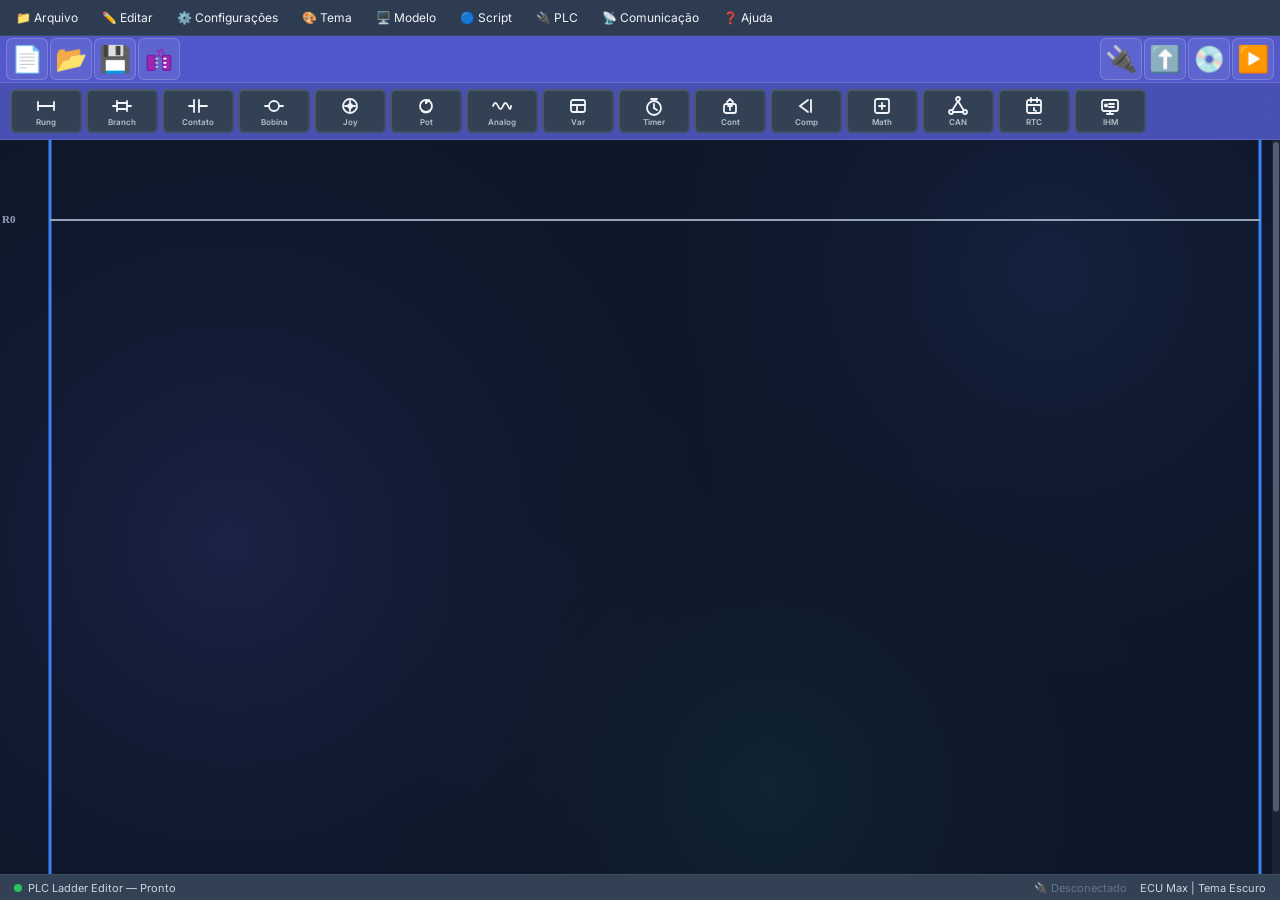
<file: index.html>
<!DOCTYPE html>
<html lang="pt-BR">
<head>
    <meta charset="UTF-8">
    <meta name="viewport" content="width=device-width, initial-scale=1.0">
    <meta name="description" content="Editor Ladder PLC — Alfatronic. Editor visual de lógica Ladder para controladores PLC.">
    <title>PLC Ladder Editor — Alfatronic</title>
    <link rel="stylesheet" href="css/styles.css?v=27">
    <link rel="icon" type="image/png" href="icons/icon-192.png">
    <!-- PWA -->
    <link rel="manifest" href="manifest.json">
    <meta name="theme-color" content="#1e293b">
    <meta name="apple-mobile-web-app-capable" content="yes">
    <meta name="apple-mobile-web-app-status-bar-style" content="black-translucent">
    <meta name="apple-mobile-web-app-title" content="PLC Editor">
    <link rel="apple-touch-icon" href="icons/icon-192.png">
</head>
<body>
    <div id="app">
        <!-- Menu Bar -->
        <div id="menubar"></div>

        <!-- Toolbar -->
        <div id="toolbar"></div>

        <!-- Component Palette (horizontal, above canvas) -->
        <div id="component-bar">
            <div id="component-palette"></div>
        </div>

        <!-- Main Content -->
        <div id="main-content">
            <!-- Canvas Area (view: ladder) -->
            <div id="canvas-area">
                <canvas id="ladder-canvas"></canvas>
            </div>

            <!-- Script Area (view: script) — ocupa o mesmo espaço que o canvas -->
            <div id="script-area" style="display:none; flex:1; flex-direction:column; background:#0f172a; overflow:hidden;">
                <!-- Barra superior do editor -->
                <div style="display:flex; align-items:center; padding:6px 12px; background:#1e293b; border-bottom:1px solid #334155; gap:8px; flex-shrink:0;">
                    <span style="color:#3b82f6; font-weight:bold; font-size:13px;">🔵 Script (Elk JS)</span>
                    <span style="flex:1"></span>
                    <span id="script-elk-warn" style="display:none; color:#fbbf24; font-size:11px;"></span>
                    <span id="script-byte-count" style="color:#94a3b8; font-size:11px;">0 / 4096 bytes</span>
                    <button id="btn-script-clear" style="background:#0f172a; color:#f1f5f9; border:1px solid #334155; border-radius:4px; padding:3px 10px; cursor:pointer; font-size:12px;">🗑 Limpar</button>
                </div>
                <!-- Textarea de edição -->
                <textarea id="script-editor-ta"
                    spellcheck="false"
                    placeholder="// Elk JS — escreva on_scan aqui&#10;let t = 0;&#10;&#10;let on_scan = function() {&#10;    let agora = tick_ms();&#10;    if (agora - t >= 500) {&#10;        t = agora;&#10;        plc_output(0, 1 - plc_input(0));&#10;    }&#10;};"
                    style="flex:1; resize:none; background:#0a0f1a; color:#e2e8f0; font-family:'Consolas','Courier New',monospace; font-size:13px; border:none; padding:12px 16px; outline:none; line-height:1.6; tab-size:4;"></textarea>
                <!-- Barra de status -->
                <div style="padding:4px 12px; background:#1e293b; border-top:1px solid #1e293b; color:#475569; font-size:10px; flex-shrink:0;">
                    plc_input(n) · plc_output(n,v) · plc_analog(n) · plc_pwm(n,duty) · plc_var_get(n) · plc_var_set(n,v) · tick_ms() · delay_ms(ms)
                </div>
            </div>

            <!-- Conectores Area (view: conectores) — ocupa o mesmo espaço que o canvas -->
            <div id="conectores-area" style="display:none; flex:1; flex-direction:column; background:#0f172a; overflow:hidden;"></div>

            <!-- Sidebar: Properties only -->
            <div id="sidebar" style="display:none">
                <div id="props-header">⚙️ Propriedades</div>
                <div id="props-panel">
                    <div id="props-content"></div>
                </div>
            </div>
        </div>

        <!-- Status Bar -->
        <div id="statusbar">
            <div class="status-indicator">
                <span class="status-dot"></span>
                <span id="status-text">PLC Ladder Editor — Pronto</span>
            </div>
            <div>
                <span id="comm-status-indicator" style="color: #64748b; margin-right: 10px;">🔌 Desconectado</span>
                <span id="status-model">ECU Max</span> |
                <span id="status-theme">Tema Escuro</span>
            </div>
        </div>

        <!-- Comm Modal -->
        <div id="comm-modal" class="modal" style="display:none;">
            <div class="modal-content">
                <div class="modal-header">
                    <h3>📡 Comunicação PLC</h3>
                    <button id="comm-close-btn" class="close-btn">×</button>
                </div>
                
                <div class="modal-body">
                    <div class="comm-tabs">
                        <button id="tab-serial" class="tab-btn active">Serial / USB</button>
                        <button id="tab-ble" class="tab-btn">BLE / Bluetooth</button>
                        <button id="tab-mqtt" class="tab-btn">☁️ WEB</button>
                    </div>

                    <!-- Serial Tab -->
                    <div id="panel-serial" class="tab-panel active">
                        <div class="config-row">
                            <label>Baudrate:</label>
                            <select id="serial-baudrate">
                                <option value="9600">9600</option>
                                <option value="19200">19200</option>
                                <option value="38400">38400</option>
                                <option value="57600">57600</option>
                                <option value="115200" selected>115200</option>
                                <option value="230400">230400</option>
                            </select>
                        </div>
                        <div class="action-row">
                            <button id="serial-connect-btn" class="btn btn-primary">🔌 Conectar Serial</button>
                            <button id="serial-disconnect-btn" class="btn btn-danger" disabled>Desconectar</button>
                        </div>
                    </div>

                    <!-- BLE Tab -->
                    <div id="panel-ble" class="tab-panel" style="display:none;">
                        <p class="ble-help">Certifique-se que o Bluetooth está ativado. O navegador pedirá para você selecionar o dispositivo ESP32.</p>
                        <div class="action-row">
                            <button id="ble-connect-btn" class="btn btn-primary">📶 Scan e Conectar BLE</button>
                            <button id="ble-disconnect-btn" class="btn btn-danger" disabled>Desconectar</button>
                        </div>
                    </div>

                    <!-- MQTT Tab -->
                    <div id="panel-mqtt" class="tab-panel" style="display:none;">
                        <div class="config-row">
                            <label>Broker:</label>
                            <select id="mqtt-host" style="width:100%;padding:4px;box-sizing:border-box;">
                                <option value="04ee441e0bb24887aeb3cb2467b2743c.s1.eu.hivemq.cloud">HiveMQ Cloud (Produção)</option>
                                <option value="broker.emqx.io">EMQX Public (Teste — sem senha)</option>
                            </select>
                        </div>
                        <div id="mqtt-auth-row">
                            <div class="config-row">
                                <label>Usuário:</label>
                                <input id="mqtt-user" type="text" style="width:100%;padding:4px;box-sizing:border-box;" value="PLC-web">
                            </div>
                            <div class="config-row">
                                <label>Senha:</label>
                                <div style="display:flex;gap:4px;width:100%;">
                                    <input id="mqtt-pass" type="password" style="flex:1;padding:4px;box-sizing:border-box;">
                                    <button type="button" id="mqtt-pass-toggle" title="Mostrar/ocultar senha" style="padding:4px 8px;background:#334155;border:1px solid #475569;border-radius:4px;color:#94a3b8;cursor:pointer;font-size:13px;">👁</button>
                                </div>
                            </div>
                        </div>
                        <div class="config-row">
                            <label>Device ID:</label>
                            <input id="mqtt-device-id" type="text" style="width:100%;padding:4px;box-sizing:border-box;" placeholder="Ex: 1C9DC2633298">
                        </div>
                        <div class="action-row">
                            <button id="mqtt-connect-btn" class="btn btn-primary">☁️ Conectar WEB</button>
                            <button id="mqtt-disconnect-btn" class="btn btn-danger" disabled>Desconectar</button>
                        </div>
                        <div id="mqtt-status-msg" style="margin-top:8px;font-size:12px;color:#64748b;"></div>
                    </div>

                </div>
            </div>
        </div>
    </div>

    <!-- Monitor MQTT — janela flutuante -->
    <div id="mqtt-monitor-window" class="hidden" style="position:fixed;bottom:20px;right:20px;width:520px;height:420px;background:#1e293b;border:1px solid #334155;border-radius:8px;z-index:1000;display:flex;flex-direction:column;box-shadow:0 4px 24px #0008;">
        <div id="mqtt-monitor-titlebar" style="padding:8px 12px;background:#0f172a;border-radius:8px 8px 0 0;cursor:move;display:flex;justify-content:space-between;align-items:center;user-select:none;">
            <span style="color:#38bdf8;font-weight:bold;font-size:13px;">☁️ Monitor WEB</span>
            <div style="display:flex;gap:6px;align-items:center;">
                <span id="mqtt-pkt-count" style="color:#64748b;font-size:11px;font-family:monospace;">pkt:0</span>
                <span id="mqtt-monitor-rtc" style="color:#94a3b8;font-size:11px;"></span>
<button id="mqtt-monitor-close" style="background:none;border:none;color:#94a3b8;font-size:18px;cursor:pointer;padding:0 4px;">×</button>
            </div>
        </div>
        <div style="padding:10px;overflow-y:hidden;flex:1;display:flex;flex-direction:column;gap:8px;">

            <!-- I/O Row -->
            <div style="display:flex;gap:8px;flex:1;min-height:0;">
                <div style="flex:1;background:#0f172a;border-radius:6px;padding:8px;display:flex;flex-direction:column;min-height:0;">
                    <div style="color:#64748b;font-size:11px;margin-bottom:6px;">ENTRADAS</div>
                    <div id="mqtt-inputs-grid" style="display:flex;flex-wrap:wrap;gap:4px;overflow-y:auto;flex:1;align-content:flex-start;"></div>
                </div>
                <div style="flex:1;background:#0f172a;border-radius:6px;padding:8px;display:flex;flex-direction:column;min-height:0;">
                    <div style="color:#64748b;font-size:11px;margin-bottom:6px;">SAÍDAS</div>
                    <div id="mqtt-outputs-grid" style="display:flex;flex-wrap:wrap;gap:4px;overflow-y:auto;flex:1;align-content:flex-start;"></div>
                </div>
            </div>

            <!-- Timers / Counters -->
            <div style="display:flex;gap:8px;flex:1;min-height:0;">
                <div style="flex:1;background:#0f172a;border-radius:6px;padding:8px;display:flex;flex-direction:column;min-height:0;">
                    <div style="color:#64748b;font-size:11px;margin-bottom:4px;">TON / TOFF (ms)</div>
                    <div id="mqtt-timers-row" style="display:flex;flex-wrap:wrap;gap:4px;overflow-y:auto;flex:1;align-content:flex-start;"></div>
                </div>
                <div style="flex:1;background:#0f172a;border-radius:6px;padding:8px;display:flex;flex-direction:column;min-height:0;">
                    <div style="color:#64748b;font-size:11px;margin-bottom:4px;">CTU / CTD</div>
                    <div id="mqtt-counters-row" style="display:flex;flex-wrap:wrap;gap:4px;overflow-y:auto;flex:1;align-content:flex-start;"></div>
                </div>
            </div>

            <!-- Vars / CMP -->
            <div style="display:flex;gap:8px;flex:1;min-height:0;">
                <div style="flex:1;background:#0f172a;border-radius:6px;padding:8px;display:flex;flex-direction:column;min-height:0;">
                    <div style="color:#64748b;font-size:11px;margin-bottom:4px;">VARIÁVEIS</div>
                    <div id="mqtt-vars-row" style="display:flex;flex-wrap:wrap;gap:4px;overflow-y:auto;flex:1;align-content:flex-start;"></div>
                </div>
                <div style="flex:1;background:#0f172a;border-radius:6px;padding:8px;display:flex;flex-direction:column;min-height:0;">
                    <div style="color:#64748b;font-size:11px;margin-bottom:4px;">CMP / MATH</div>
                    <div id="mqtt-cmp-row" style="display:flex;flex-wrap:wrap;gap:4px;overflow-y:auto;flex:1;align-content:flex-start;"></div>
                </div>
            </div>

        </div>
    </div>

    <!-- Modal: Atualização de Firmware (BLUP) -->
    <div id="fw-update-modal" style="display:none;position:fixed;inset:0;background:rgba(0,0,0,.65);z-index:9000;align-items:center;justify-content:center;">
        <div style="background:#1e293b;border:1px solid #334155;border-radius:10px;padding:28px 32px;min-width:380px;max-width:500px;width:92%;font-family:sans-serif;color:#e2e8f0;display:flex;flex-direction:column;gap:14px;">

            <!-- Título -->
            <div style="font-size:16px;font-weight:700;color:#60a5fa;">🔄 Atualizar Firmware (BLUP)</div>

            <!-- Status geral -->
            <div id="fw-status-bar" style="background:#0f172a;border-radius:6px;padding:8px 12px;font-size:13px;color:#94a3b8;min-height:36px;display:flex;align-items:center;gap:8px;">
                <span id="fw-status-icon">⏳</span>
                <span id="fw-status-msg">Selecione o arquivo .bin do firmware.</span>
            </div>

            <!-- Seleção de arquivo -->
            <div id="fw-drop-zone" style="border:2px dashed #475569;border-radius:8px;padding:16px;text-align:center;cursor:pointer;transition:border-color .2s;">
                <div style="font-size:13px;color:#94a3b8;">Arraste o arquivo <b>.bin</b> aqui ou clique para selecionar</div>
                <div id="fw-file-name" style="margin-top:6px;font-size:12px;color:#4ade80;word-break:break-all;"></div>
                <input type="file" id="fw-file-input" accept=".bin" style="display:none;">
            </div>

            <!-- Barra de progresso -->
            <div>
                <div style="display:flex;justify-content:space-between;font-size:11px;color:#64748b;margin-bottom:4px;">
                    <span>Progresso BLUP</span>
                    <span id="fw-progress-text">0%</span>
                </div>
                <div style="background:#0f172a;border-radius:6px;height:18px;overflow:hidden;">
                    <div id="fw-progress-bar" style="height:100%;width:0%;background:linear-gradient(90deg,#2563eb,#60a5fa);transition:width .2s ease;"></div>
                </div>
                <div id="fw-bytes-info" style="font-size:11px;color:#475569;margin-top:3px;text-align:right;"></div>
            </div>

            <!-- Log (textarea = copiável) -->
            <textarea id="fw-log" readonly style="background:#0f172a;border:none;border-radius:6px;padding:8px 10px;height:130px;overflow-y:auto;font-size:11px;font-family:monospace;line-height:1.5;color:#94a3b8;resize:none;width:100%;box-sizing:border-box;outline:none;"></textarea>

            <!-- Envio manual (debug) -->
            <div style="display:flex;gap:6px;">
                <input id="fw-manual-input" type="text" placeholder="Enviar texto ao bootloader..." style="flex:1;padding:6px 8px;background:#0f172a;border:1px solid #334155;border-radius:6px;color:#e2e8f0;font-size:12px;font-family:monospace;">
                <button id="fw-manual-send" style="padding:6px 14px;background:#334155;color:#e2e8f0;border:none;border-radius:6px;cursor:pointer;font-size:12px;">Enviar</button>
            </div>

            <!-- Botões -->
            <div style="display:flex;gap:10px;justify-content:flex-end;">
                <button id="fw-cancel-btn" style="padding:8px 22px;background:#475569;color:#e2e8f0;border:none;border-radius:6px;cursor:pointer;font-size:13px;">Fechar</button>
                <button id="fw-send-btn" disabled style="padding:8px 22px;background:#2563eb;color:#fff;border:none;border-radius:6px;cursor:pointer;font-size:13px;font-weight:600;opacity:.4;">▶ Atualizar</button>
            </div>
        </div>
    </div>

    <!-- Monitor Serial — janela flutuante independente -->
    <div id="monitor-window" class="hidden">
        <div id="monitor-titlebar">
            <span>🖥️ Monitor Serial / BLE</span>
            <div class="monitor-title-actions">
                <button id="monitor-clear-btn" class="btn btn-small btn-secondary">Limpar</button>
                <button id="monitor-close-btn" class="close-btn">×</button>
            </div>
        </div>
        <div id="monitor-body">
            <textarea id="monitor-terminal" readonly spellcheck="false"></textarea>
            <div id="monitor-send-row">
                <input type="text" id="monitor-send-input" placeholder="Enviar texto puro...">
                <button id="monitor-send-btn" class="btn btn-secondary">Enviar</button>
            </div>
        </div>
    </div>

    <!-- Scripts (ordem importa) -->
    <script src="js/mqtt.min.js"></script>
    <script>console.log('[MQTT LIB]', typeof mqtt !== 'undefined' ? 'OK' : 'FALHOU — lib não carregou');</script>
    <script src="js/mqtt_comm.js?v=9"></script>
    <script src="js/plc_protocol.js?v=8"></script>
    <script src="js/serial_comm.js?v=8"></script>
    <script src="js/blup.js?v=2"></script>
    <script src="js/ble_comm.js?v=15"></script>
    <script src="js/plc_serializer.js?v=18"></script>
    <script src="js/themes.js?v=8"></script>
    <script src="js/components.js?v=9"></script>
    <script src="js/canvas.js?v=21"></script>
    <script src="js/properties.js?v=17"></script>
    <script src="js/conectores.js?v=2"></script>
    <script src="js/toolbar.js?v=22"></script>
    <script src="js/app.js?v=55"></script>
    <script src="js/pwa.js?v=15"></script>
</body>
</html>
</file>
<file: css/styles.css>
/* ================================================================
   PLC Ladder Editor — Design System
   Cores via CSS Custom Properties (sincronizadas com themes.js)
   ================================================================ */

@import url('https://fonts.googleapis.com/css2?family=Inter:wght@400;500;600;700&family=JetBrains+Mono:wght@400;700&display=swap');

*, *::before, *::after {
    box-sizing: border-box;
    margin: 0;
    padding: 0;
}

:root {
    /* Defaults (dark theme — sobrescritos por themes.js) */
    --bg-dark: #1e293b;
    --text-color: #f1f5f9;
    --entry-bg: #334155;
    --entry-fg: #f1f5f9;
    --menu-bg: #334155;
    --menu-fg: #f1f5f9;
    --menu-active: #475569;
    --ladder-bg: #1e293b;
    --component-header-bg: #6366f1;
    --component-header-fg: #f1f5f9;
    --component-subtitle-fg: #cbd5e1;
    --canvas-bg: #0f172a;
    --button-bg: #334155;
    --button-fg: #f1f5f9;
    --button-active-bg: #475569;
    --rung-line-color: #94a3b8;
    --power-rail-color: #3b82f6;
    --props-bg: #334155;
    --props-fg: #f1f5f9;
    --success-bg: #22c55e;
    --error-bg: #ef4444;
    --info-bg: #3b82f6;
    --st-fg: #9CDCFE;
}

html, body {
    height: 100%;
    width: 100%;
    margin: 0;
    padding: 0;
    overscroll-behavior-y: auto; /* permite pull-to-refresh no Android Chrome */
}

body {
    font-family: 'Inter', 'Segoe UI', sans-serif;
    background: var(--bg-dark);
    color: var(--text-color);
    overflow: hidden;
    user-select: none;
}

/* ================================================================
   Layout Principal
   ================================================================ */

#app {
    display: flex;
    flex-direction: column;
    height: 100vh;
    width: 100vw;
    overflow: clip; /* clip não cria scroll container → pull-to-refresh funciona */
}

/* ===== Menu Bar ===== */
#menubar {
    display: flex;
    align-items: center;
    background: rgba(51, 65, 85, 0.82);
    backdrop-filter: blur(10px) saturate(160%);
    -webkit-backdrop-filter: blur(10px) saturate(160%);
    min-height: 36px;
    padding: 0 4px;
    border-bottom: 1px solid rgba(255,255,255,0.08);
    z-index: 1000;
    overflow-x: auto;
    white-space: nowrap;
    max-width: 100%;
    min-width: 0; /* Exclusivo para forçar flex-items a cliparem filhos no mobile */
    box-sizing: border-box;
}

#menubar::-webkit-scrollbar {
    height: 0px; /* Esconde scrollbar nativa para design limpo (scroll por touch ativado) */
}

.menu-item {
    position: relative;
    flex-shrink: 0;
}

.menu-trigger {
    background: transparent;
    color: var(--menu-fg);
    border: none;
    padding: 6px 12px;
    border-radius: 4px;
    font-family: 'Inter', 'Segoe UI', sans-serif;
    font-size: 12px;
    cursor: pointer;
    transition: background 0.15s;
}
.menu-trigger:hover,
.menu-item.open .menu-trigger {
    background: var(--menu-active);
    color: white;
}

.menu-dropdown {
    /* display controlado via JS (appended ao body, fora do stacking context do menubar) */
    position: fixed;
    min-width: 240px;
    background: var(--menu-bg);
    border: 1px solid rgba(255,255,255,0.1);
    border-radius: 6px;
    padding: 4px;
    z-index: 2000;
    box-shadow: 0 10px 30px rgba(0,0,0,0.4);
}

@keyframes menuSlide {
    from { opacity: 0; transform: translateY(-4px); }
    to   { opacity: 1; transform: translateY(0); }
}

.menu-dropdown-item {
    display: flex;
    justify-content: space-between;
    align-items: center;
    width: 100%;
    background: transparent;
    color: var(--menu-fg);
    border: none;
    padding: 8px 12px;
    border-radius: 4px;
    font-size: 12px;
    font-family: 'Inter', 'Segoe UI', sans-serif;
    cursor: pointer;
    transition: background 0.12s;
    text-align: left;
}
.menu-dropdown-item:hover {
    background: var(--menu-active);
    color: white;
}
.menu-dropdown-item .shortcut {
    font-size: 10px;
    opacity: 0.5;
    margin-left: 20px;
}
.menu-dropdown-item .menu-check {
    width: 16px;
    min-width: 16px;
    font-size: 11px;
    color: #4ade80;
    margin-left: 12px;
    text-align: right;
}
.menu-dropdown-item.menu-item-active {
    color: #4ade80;
}

.menu-separator {
    height: 1px;
    background: rgba(255,255,255,0.08);
    margin: 4px 8px;
}

/* ===== Toolbar ===== */
#toolbar {
    display: flex;
    align-items: center;
    background: rgba(99, 102, 241, 0.78);
    backdrop-filter: blur(12px) saturate(180%);
    -webkit-backdrop-filter: blur(12px) saturate(180%);
    border-bottom: 1px solid rgba(255,255,255,0.12);
    min-height: 38px;
    padding: 2px 6px;
    gap: 2px;
    overflow-x: auto;
    white-space: nowrap;
    max-width: 100%;
    min-width: 0;
    box-sizing: border-box;
}

.toolbar-btn {
    display: inline-flex;
    align-items: center;
    justify-content: center;
    width: 42px;
    height: 42px;
    box-sizing: border-box;
    background: rgba(255,255,255,0.08);
    border: 1px solid rgba(255,255,255,0.18);
    color: white;
    font-size: 26px;
    padding: 3px;
    border-radius: 6px;
    cursor: pointer;
    transition: background 0.15s, transform 0.1s, border-color 0.15s, box-shadow 0.15s;
    line-height: 1;
}
.toolbar-btn svg {
    display: block;
    width: 30px;
    height: 30px;
}
.toolbar-btn:hover {
    background: rgba(255,255,255,0.20);
    border-color: rgba(255,255,255,0.35);
    box-shadow: 0 2px 8px rgba(0,0,0,0.25);
    transform: scale(1.1);
}
.toolbar-btn:active {
    transform: scale(0.95);
    background: rgba(255,255,255,0.12);
}

.toolbar-separator {
    display: none;
}

.toolbar-spacer {
    flex: 1;
}

/* ===== Main Content ===== */
#main-content {
    display: flex;
    flex: 1;
    overflow: hidden;
    position: relative;
}

/* ===== Component Bar (horizontal, above canvas — matches Python layout) ===== */
#component-bar {
    background: rgba(99, 102, 241, 0.65);
    backdrop-filter: blur(10px) saturate(160%);
    -webkit-backdrop-filter: blur(10px) saturate(160%);
    border-bottom: 1px solid rgba(255,255,255,0.10);
    padding: 6px 10px;
    flex-shrink: 0;
}

#component-palette {
    display: flex;
    flex-wrap: nowrap;
    gap: 4px;
    overflow-x: auto;
    align-items: center;
}

.component-btn {
    display: flex;
    flex-direction: column;
    align-items: center;
    justify-content: center;
    background: var(--button-bg);
    color: var(--button-fg);
    border: 2px outset rgba(255,255,255,0.12);
    border-radius: 6px;
    padding: 4px 6px;
    min-width: 72px;
    height: 44px;
    cursor: grab;
    font-family: 'JetBrains Mono', 'Courier New', monospace;
    transition: background 0.15s, transform 0.1s, box-shadow 0.15s;
    flex-shrink: 0;
}
.component-btn:hover {
    background: var(--button-active-bg);
    transform: translateY(-2px);
    box-shadow: 0 4px 12px rgba(0,0,0,0.35);
}
.component-btn:active,
.component-btn.dragging {
    cursor: grabbing;
    transform: scale(0.95);
    opacity: 0.7;
}

/* ===== Sidebar (Properties — overlay on right side, hidden by default) ===== */
#sidebar {
    display: flex;
    flex-direction: column;
    width: 280px;
    position: absolute;
    top: 0;
    right: 0;
    bottom: 0;
    background: var(--ladder-bg);
    border-left: 1px solid rgba(255,255,255,0.12);
    box-shadow: -4px 0 16px rgba(0,0,0,0.3);
    overflow: hidden;
    z-index: 100;
}

.comp-icon {
    display: flex;
    align-items: center;
    justify-content: center;
    width: 24px;
    height: 20px;
}
.comp-icon svg {
    width: 24px;
    height: 20px;
}
.comp-label {
    font-family: 'Inter', sans-serif;
    font-size: 8px;
    font-weight: 600;
    opacity: 0.7;
    margin-top: 1px;
}

/* ===== Properties Panel ===== */
#props-header {
    background: var(--component-header-bg);
    color: white;
    font-weight: 700;
    font-size: 12px;
    padding: 10px 14px;
    letter-spacing: 0.5px;
}

#props-panel {
    flex: 1;
    overflow-y: auto;
    background: var(--props-bg);
}

#props-content {
    padding: 14px;
}

.props-empty {
    display: flex;
    flex-direction: column;
    align-items: center;
    justify-content: center;
    padding: 40px 10px;
    opacity: 0.4;
    text-align: center;
}
.props-empty-icon {
    font-size: 32px;
    margin-bottom: 12px;
}
.props-empty-text {
    font-size: 12px;
    line-height: 1.6;
}

.props-group {
    margin-bottom: 14px;
}

.props-label {
    display: block;
    font-size: 11px;
    font-weight: 600;
    color: var(--props-fg);
    margin-bottom: 5px;
    opacity: 0.8;
}

.props-input,
.props-select {
    width: 100%;
    background: var(--entry-bg);
    color: var(--entry-fg);
    border: 1px solid rgba(255,255,255,0.12);
    border-radius: 6px;
    padding: 8px 10px;
    font-family: 'Inter', sans-serif;
    font-size: 12px;
    outline: none;
    transition: border-color 0.2s, box-shadow 0.2s;
}
.props-input:focus,
.props-select:focus {
    border-color: #3b82f6;
    box-shadow: 0 0 0 3px rgba(59,130,246,0.15);
}

.props-select {
    cursor: pointer;
    appearance: none;
    background-image: url("data:image/svg+xml,%3Csvg xmlns='http://www.w3.org/2000/svg' viewBox='0 0 20 20' fill='%2394a3b8'%3E%3Cpath fill-rule='evenodd' d='M5.23 7.21a.75.75 0 011.06.02L10 11.168l3.71-3.938a.75.75 0 111.08 1.04l-4.25 4.5a.75.75 0 01-1.08 0l-4.25-4.5a.75.75 0 01.02-1.06z'/%3E%3C/svg%3E");
    background-repeat: no-repeat;
    background-position: right 8px center;
    background-size: 16px;
    padding-right: 30px;
}

.props-radio-group {
    display: flex;
    flex-direction: column;
    gap: 4px;
    padding: 4px 0;
}

.props-radio-label {
    display: flex;
    align-items: center;
    gap: 6px;
    font-size: 11px;
    color: var(--fg);
    cursor: pointer;
    padding: 2px 0;
}

.props-radio-label input[type="radio"],
.props-radio-label input[type="checkbox"] {
    width: auto;
    margin: 0;
    accent-color: #3b82f6;
    cursor: pointer;
}

.props-checkbox-group .props-radio-label {
    font-size: 11px;
    font-weight: 500;
}

.props-textarea {
    width: 100%;
    background: var(--entry-bg);
    color: var(--fg);
    border: 1px solid var(--border);
    border-radius: 6px;
    padding: 6px 10px;
    font-size: 11px;
    font-family: 'Consolas', 'Courier New', monospace;
    resize: vertical;
    box-sizing: border-box;
    transition: border-color 0.2s;
}
.props-textarea:focus {
    border-color: #3b82f6;
    outline: none;
    box-shadow: 0 0 0 3px rgba(59,130,246,0.15);
}

.props-byte-grid {
    display: grid;
    grid-template-columns: repeat(4, 1fr);
    gap: 4px;
    padding: 4px 0;
}

.props-byte-visual {
    margin-top: 6px;
    padding: 4px 8px;
    background: var(--entry-bg);
    border: 1px solid var(--border);
    border-radius: 4px;
    font-size: 11px;
    font-family: 'Consolas', monospace;
    font-weight: bold;
    text-align: center;
    color: var(--fg);
}

.props-delete-btn {
    display: block;
    width: 100%;
    background: #ef4444;
    color: white;
    border: none;
    border-radius: 6px;
    padding: 10px;
    font-size: 12px;
    font-weight: 600;
    cursor: pointer;
    margin-top: 20px;
    transition: background 0.15s, transform 0.1s;
}
.props-delete-btn:hover {
    background: #dc2626;
    transform: translateY(-1px);
}

/* ===== Canvas Area ===== */
#canvas-area {
    flex: 1;
    position: relative;
    background:
        radial-gradient(ellipse at 18% 55%, rgba(99, 102, 241, 0.07) 0%, transparent 58%),
        radial-gradient(ellipse at 82% 18%, rgba(59, 130, 246, 0.05) 0%, transparent 52%),
        radial-gradient(ellipse at 60% 85%, rgba(16, 185, 129, 0.04) 0%, transparent 45%),
        var(--canvas-bg);
    overflow: hidden;
}

/* Script area — ocupa o mesmo flex:1 que canvas-area (estilo QStackedWidget Python) */
#script-area {
    flex: 1;
    overflow: hidden;
}

#script-editor-ta {
    flex: 1;
    width: 100%;
    box-sizing: border-box;
}

#ladder-canvas {
    display: block;
    width: 100%;
    height: 100%;
    cursor: crosshair;
    touch-action: manipulation; /* permite pull-to-refresh; JS controla pan/zoom via preventDefault */
}

/* ===== Status Bar ===== */
#statusbar {
    display: flex;
    align-items: center;
    justify-content: space-between;
    background: var(--menu-bg);
    min-height: 26px;
    padding: 0 14px;
    font-size: 11px;
    color: var(--component-subtitle-fg);
    border-top: 1px solid rgba(255,255,255,0.06);
}

#statusbar .status-indicator {
    display: flex;
    align-items: center;
    gap: 6px;
}

.status-dot {
    width: 8px;
    height: 8px;
    border-radius: 50%;
    background: var(--success-bg);
    animation: pulse 2s ease-in-out infinite;
}

@keyframes pulse {
    0%, 100% { opacity: 1; }
    50% { opacity: 0.5; }
}

/* ===== Scrollbar ===== */
::-webkit-scrollbar { width: 8px; }
::-webkit-scrollbar-track { background: transparent; }
::-webkit-scrollbar-thumb {
    background: rgba(255,255,255,0.15);
    border-radius: 4px;
}
::-webkit-scrollbar-thumb:hover {
    background: rgba(255,255,255,0.25);
}

/* ===== Light theme overrides ===== */
.theme-light ::-webkit-scrollbar-thumb {
    background: rgba(0,0,0,0.15);
}
.theme-light ::-webkit-scrollbar-thumb:hover {
    background: rgba(0,0,0,0.25);
}

/* ===== Responsive ===== */
@media (max-width: 600px) {
    /* Compress menubar spacing on small screens so all items fit */
    .menu-btn {
        padding: 8px 8px;
        font-size: 13px;
    }

    #sidebar {
        width: 200px;
        min-width: 160px;
    }
    .component-btn {
        min-width: 58px;
        height: 36px;
    }
    .comp-icon { font-size: 8px; }
    .comp-label { font-size: 7px; }
    #component-palette {
        flex-wrap: nowrap;
        overflow-x: auto;
    }
}

/* ===== Communications Modal ===== */
.modal {
    position: fixed;
    top: 0; left: 0; right: 0; bottom: 0;
    background: rgba(0,0,0,0.6);
    display: flex;
    justify-content: center;
    align-items: center;
    z-index: 1000;
}

.modal-content {
    background: var(--ladder-bg);
    border: 1px solid rgba(255,255,255,0.15);
    border-radius: 8px;
    width: 600px;
    max-width: 95%;
    box-shadow: 0 10px 30px rgba(0,0,0,0.5);
    display: flex;
    flex-direction: column;
}

.modal-header {
    background: var(--component-header-bg);
    padding: 12px 20px;
    border-bottom: 1px solid rgba(255,255,255,0.1);
    display: flex;
    justify-content: space-between;
    align-items: center;
    border-radius: 8px 8px 0 0;
}

.modal-header h3 {
    margin: 0;
    font-size: 16px;
    color: var(--text-color);
}

.close-btn {
    background: none;
    border: none;
    color: #94a3b8;
    font-size: 24px;
    cursor: pointer;
    line-height: 1;
}

.close-btn:hover {
    color: #ef4444;
}

.modal-body {
    padding: 20px;
}

.comm-tabs {
    display: flex;
    gap: 10px;
    margin-bottom: 15px;
    border-bottom: 1px solid rgba(255,255,255,0.1);
    padding-bottom: 10px;
}

.tab-btn {
    background: var(--button-bg);
    color: var(--button-fg);
    border: 1px solid rgba(255,255,255,0.1);
    padding: 8px 16px;
    border-radius: 4px;
    cursor: pointer;
    font-weight: bold;
}

.tab-btn.active {
    background: #3b82f6;
    color: white;
    border-color: #3b82f6;
}

.config-row, .action-row {
    display: flex;
    align-items: center;
    gap: 15px;
    margin-bottom: 15px;
}

.btn {
    padding: 8px 16px;
    border-radius: 4px;
    border: none;
    cursor: pointer;
    font-weight: bold;
    color: white;
}
.btn-primary { background: #3b82f6; }
.btn-primary:hover { background: #2563eb; }
.btn-danger { background: #ef4444; }
.btn-danger:hover { background: #dc2626; }
.btn-danger:disabled { background: #7f1d1d; cursor: not-allowed; opacity: 0.6; }
.btn-success { background: #10b981; }
.btn-success:hover { background: #059669; }
.btn-secondary { background: #64748b; }
.btn-secondary:hover { background: #475569; }
.btn-small { padding: 4px 8px; font-size: 12px; }

.plc-controls h4 { margin: 0 0 10px 0; font-size: 14px; }

.comm-terminal-container {
    display: flex;
    flex-direction: column;
}

#comm-terminal {
    background: #0f172a;
    color: #f1f5f9;
    border: 1px solid rgba(255,255,255,0.2);
    border-radius: 4px;
    padding: 8px;
    font-family: 'Consolas', monospace;
    font-size: 12px;
    height: 150px;
    resize: vertical;
    margin-bottom: 10px;
}

.terminal-send {
    display: flex;
    gap: 10px;
}

#comm-send-input {
    flex: 1;
    background: var(--button-bg);
    color: var(--text-color);
    border: 1px solid rgba(255,255,255,0.2);
    padding: 8px;
    border-radius: 4px;
    font-family: 'Consolas', monospace;
}

.modal hr {
    border: 0;
    border-top: 1px solid rgba(255,255,255,0.1);
    margin: 15px 0;
}

/* =============================================
   Monitor Serial — janela flutuante separada
   ============================================= */
#monitor-window {
    position: fixed;
    bottom: 40px;
    right: 20px;
    width: 620px;
    min-width: 320px;
    min-height: 200px;
    background: #0f172a;
    border: 1px solid rgba(255,255,255,0.15);
    border-radius: 8px;
    box-shadow: 0 8px 32px rgba(0,0,0,0.6);
    z-index: 1100;
    display: flex;
    flex-direction: column;
    resize: both;
    overflow: hidden;
}

#monitor-window.hidden {
    display: none;
}

#mqtt-monitor-window.hidden {
    display: none !important;
}

#monitor-titlebar {
    background: #1e293b;
    padding: 8px 14px;
    border-bottom: 1px solid rgba(255,255,255,0.1);
    border-radius: 8px 8px 0 0;
    display: flex;
    justify-content: space-between;
    align-items: center;
    cursor: move;
    user-select: none;
    flex-shrink: 0;
}

#monitor-titlebar span {
    font-size: 13px;
    font-weight: bold;
    color: #94a3b8;
}

#monitor-titlebar .monitor-title-actions {
    display: flex;
    gap: 8px;
    align-items: center;
}

#monitor-body {
    display: flex;
    flex-direction: column;
    padding: 8px 10px;
    flex: 1;
    overflow: hidden;
    min-height: 0;
}

#monitor-terminal {
    flex: 1;
    background: #0a0f1a;
    color: #22c55e;
    border: 1px solid rgba(255,255,255,0.15);
    border-radius: 4px;
    padding: 8px;
    font-family: 'Consolas', monospace;
    font-size: 12px;
    resize: none;
    min-height: 0;
    overflow-y: auto;
}

#monitor-send-row {
    display: flex;
    gap: 8px;
    margin-top: 8px;
    flex-shrink: 0;
}

#monitor-send-input {
    flex: 1;
    background: #1e293b;
    color: #f1f5f9;
    border: 1px solid rgba(255,255,255,0.2);
    padding: 6px 8px;
    border-radius: 4px;
    font-family: 'Consolas', monospace;
    font-size: 12px;
}

#monitor-send-input:focus {
    outline: none;
    border-color: #3b82f6;
}

/* =============================================
   PWA Install Banner
   ============================================= */
#pwa-install-banner {
    display: none;
    position: fixed;
    bottom: 0;
    left: 0;
    right: 0;
    background: linear-gradient(135deg, #1e293b 0%, #0f172a 100%);
    border-top: 1px solid rgba(59, 130, 246, 0.4);
    padding: 12px 20px;
    align-items: center;
    justify-content: center;
    gap: 16px;
    z-index: 2000;
    box-shadow: 0 -4px 20px rgba(0, 0, 0, 0.4);
    animation: pwa-slide-up 0.4s ease-out;
}

.pwa-banner-text {
    color: #e2e8f0;
    font-size: 14px;
    font-weight: 500;
}

.pwa-banner-actions {
    display: flex;
    align-items: center;
    gap: 10px;
}

#pwa-install-btn {
    background: linear-gradient(135deg, #3b82f6, #2563eb);
    color: #fff;
    border: none;
    padding: 8px 20px;
    border-radius: 6px;
    font-weight: bold;
    font-size: 13px;
    cursor: pointer;
    transition: transform 0.15s, box-shadow 0.15s;
    box-shadow: 0 2px 10px rgba(59, 130, 246, 0.3);
}

#pwa-install-btn:hover {
    transform: translateY(-1px);
    box-shadow: 0 4px 16px rgba(59, 130, 246, 0.5);
}

.pwa-close-btn {
    background: none;
    border: none;
    color: #64748b;
    font-size: 18px;
    cursor: pointer;
    padding: 4px 8px;
    line-height: 1;
    transition: color 0.15s;
}

.pwa-close-btn:hover {
    color: #ef4444;
}

@keyframes pwa-slide-up {
    from {
        transform: translateY(100%);
        opacity: 0;
    }
    to {
        transform: translateY(0);
        opacity: 1;
    }
}

@media (max-width: 500px) {
    #pwa-install-banner {
        flex-direction: column;
        gap: 8px;
        padding: 10px 14px;
    }
    .pwa-banner-text {
        font-size: 12px;
    }
}

/* =============================================
   Monitor windows — Responsive (mobile)
   ============================================= */
@media (max-width: 600px) {
    #monitor-window {
        width: calc(100vw - 16px) !important;
        height: 200px !important;
        min-height: 120px !important;
        bottom: auto !important;
        top: 50% !important;
        right: 8px !important;
        left: 8px !important;
        font-size: 11px;
    }
    #monitor-terminal {
        font-size: 10px;
    }
    #mqtt-monitor-window {
        width: calc(100vw - 16px) !important;
        height: 260px !important;
        bottom: 8px !important;
        right: 8px !important;
        left: 8px !important;
        top: auto !important;
    }
}


/* ===================== Página Conectores ===================== */
#conectores-area { color: #e2e8f0; font-family: 'Segoe UI', sans-serif; }
.conn-header {
    display: flex; align-items: center; gap: 12px;
    padding: 8px 14px; background: #1e293b; border-bottom: 1px solid #334155; flex-shrink: 0;
}
.conn-back-btn {
    background: #2563eb; color: #fff; border: none; border-radius: 4px;
    padding: 6px 14px; font-size: 13px; font-weight: bold; cursor: pointer;
}
.conn-back-btn:hover { background: #1d4ed8; }
.conn-title { flex: 1; text-align: center; font-size: 16px; font-weight: bold; color: #e2e8f0; }
.conn-scroll { flex: 1; overflow-y: auto; padding: 18px; }
.conn-box {
    background: #1e293b; border: 3px solid #475569; border-radius: 6px;
    padding: 16px 18px; margin: 0 auto 18px; max-width: 1200px;
}
.conn-box-title { font-size: 14px; font-weight: bold; color: #fff; margin-bottom: 12px; }
.conn-row { display: flex; align-items: center; gap: 10px; padding: 6px 0; flex-wrap: wrap; }
.conn-check { display: flex; align-items: center; gap: 6px; font-size: 13px; cursor: pointer; min-width: 150px; }
.conn-check input { width: 16px; height: 16px; accent-color: #3b82f6; cursor: pointer; }
.conn-lbl { font-size: 13px; color: #cbd5e1; }
.conn-input, .conn-select {
    background: #334155; color: #e2e8f0; border: 1px solid #475569; border-radius: 4px;
    padding: 4px 8px; font-size: 13px; width: 80px;
}
.conn-input:focus, .conn-select:focus { outline: none; border-color: #2563eb; }
.conn-grid { display: flex; flex-direction: column; gap: 5px; }
.conn-grid-row { display: flex; gap: 3px; }
.conn-pin {
    flex: 1 1 0; min-width: 0; height: 54px; border: 2px solid; border-radius: 4px;
    padding: 3px 4px; box-sizing: border-box; display: flex; flex-direction: column; justify-content: space-between;
    overflow: hidden;
}
.conn-pin-head { display: flex; justify-content: space-between; align-items: baseline; gap: 2px; }
.conn-pin-num { font-size: 9px; font-weight: bold; white-space: nowrap; }
.conn-pin-log { font-size: 9px; font-weight: bold; white-space: nowrap; overflow: hidden; text-overflow: ellipsis; }
.conn-pin-fn { font-size: 9px; text-align: center; white-space: nowrap; overflow: hidden; text-overflow: ellipsis; }
.conn-legend { display: flex; flex-wrap: wrap; gap: 14px; justify-content: center; padding: 6px 0 20px; }
.conn-leg { display: flex; align-items: center; gap: 5px; font-size: 12px; color: #cbd5e1; }
.conn-leg i { width: 14px; height: 14px; border-radius: 3px; border: 1px solid #475569; display: inline-block; }
</file>
